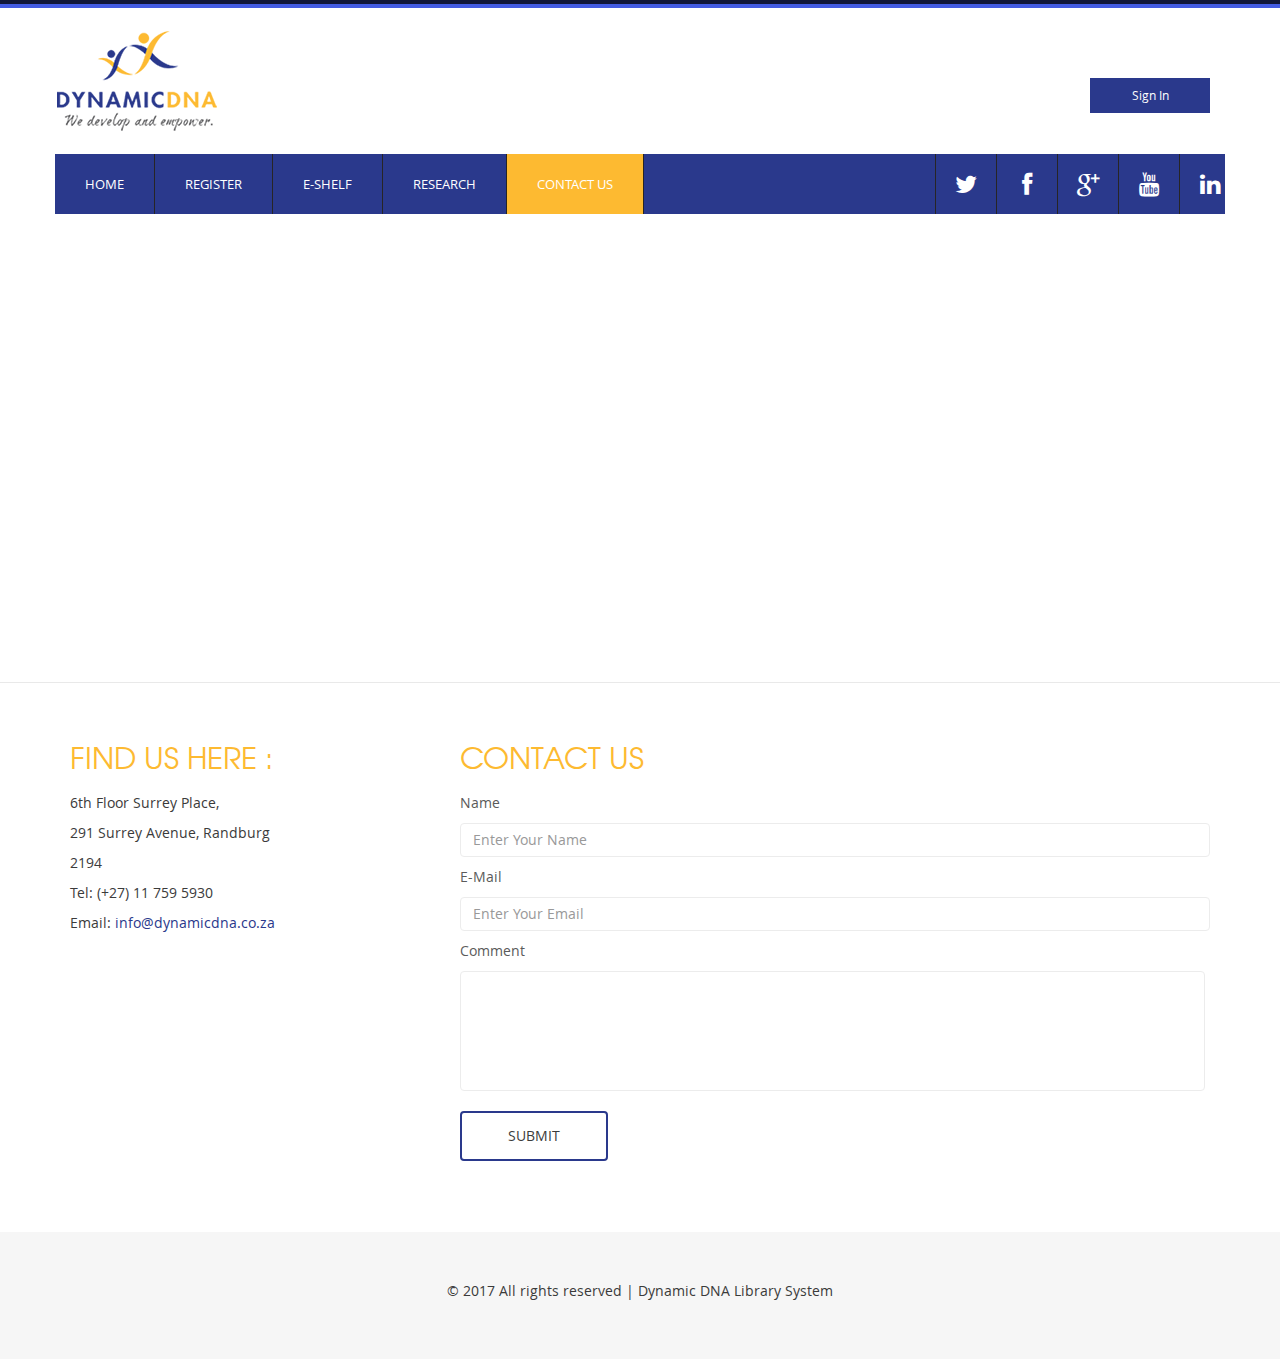
<file: Library System/Library System/Library System/contact.html>
<!DOCTYPE HTML>
<html>
<head>
<title>Contact :: Dynamic DNA</title>
<!-- Bootstrap -->
<link href="Content/css/bootstrap.min.css" rel='stylesheet' type='text/css' />
<link href="Content/css/bootstrap.css" rel='stylesheet' type='text/css' />
<meta name="viewport" content="width=device-width, initial-scale=1">
<script type="application/x-javascript"> addEventListener("load", function() { setTimeout(hideURLbar, 0); }, false); function hideURLbar(){ window.scrollTo(0,1); } </script>
 <!--[if lt IE 9]>
     <script src="https://oss.maxcdn.com/libs/html5shiv/3.7.0/html5shiv.js"></script>
     <script src="https://oss.maxcdn.com/libs/respond.js/1.4.2/respond.min.js"></script>
<![endif]-->
<link href="Content/css/style.css" rel="stylesheet" type="text/css" media="all" />
<!-- start plugins -->
<script type="text/javascript" src="Content/js/jquery.min.js"></script>
<script type="text/javascript" src="Content/js/bootstrap.js"></script>
<script type="text/javascript" src="Content/js/bootstrap.min.js"></script>
<!----font-Awesome----->
   	<link rel="stylesheet" href="Content/fonts/css/font-awesome.min.css">
<!----font-Awesome----->
</head>
<body>
<div class="header_bg">
<div class="container">

    <button id="login" data-toggle="modal" data-target="#Appointment">Sign In</button>
    
	<div class="row header">
		<div class="logo navbar-left">
        <img src="Content/images/logo.png">
		</div>
		<div class="h_search navbar-right">
			
		</div>
        
		<div class="clearfix"></div>
	</div>
	<div class="row h_menu">
                
		<nav class="navbar navbar-default navbar-left" role="navigation">
       
		    <!-- Brand and toggle get grouped for better mobile display -->
		    <div class="navbar-header">
		      <button type="button" class="navbar-toggle" data-toggle="collapse" data-target="#bs-example-navbar-collapse-1">
		        <span class="sr-only">Toggle navigation</span>
		        <span class="icon-bar"></span>
		        <span class="icon-bar"></span>
		        <span class="icon-bar"></span>
		      </button>
		    </div>
		    <!-- Collect the nav links, forms, and other content for toggling -->
		    <div class="collapse navbar-collapse" id="bs-example-navbar-collapse-1">
		      <ul class="nav navbar-nav">
		        <li><a href="index.html">Home</a></li>
                <li><a href="#">Register</a></li>
		        <li><a href="shelf.html">E-Shelf</a></li>
		        <li><a href="#">Research</a></li>
		        <li class="active"><a href="contact.html">Contact Us</a></li>
		      </ul>
		    </div><!-- /.navbar-collapse -->
		    <!-- start soc_icons -->
		</nav>
		<div class="soc_icons navbar-right">
			<ul class="list-unstyled text-center">
				<li><a href="#"><i class="fa fa-twitter"></i></a></li>
				<li><a href="#"><i class="fa fa-facebook"></i></a></li>
				<li><a href="#"><i class="fa fa-google-plus"></i></a></li>
				<li><a href="#"><i class="fa fa-youtube"></i></a></li>
				<li><a href="#"><i class="fa fa-linkedin"></i></a></li>
			</ul>	
		</div>
	</div>
	<div class="clearfix"></div>
</div>
</div>
<div class="main_bg"><!-- start main -->
	<div class="container">
		<div class="main row">
        <iframe width="100%" height="350" frameborder="0" scrolling="no" marginheight="0" marginwidth="0"  src="https://www.google.com/maps/embed?pb=!1m18!1m12!1m3!1d3583.114659022431!2d27.996491014616055!3d-26.095175583486558!2m3!1f0!2f0!3f0!3m2!1i1024!2i768!4f13.1!3m3!1m2!1s0x1e95749463613b5f%3A0x6def06079d7626a6!2s291+Surrey+Ave%2C+Ferndale%2C+Randburg%2C+2194!5e0!3m2!1sen!2sza!4v1498459816905" style="border:0" allowfullscreen></iframe>
			
		</div>
	</div>
</div><!-- end main -->
<div class="main_btm"><!-- start main_btm -->
	<div class="container">
		<div class="main row">
			    <div class="col-md-4 company_ad">
				    <h2 style="color:#fdba31">FIND US HERE :</h2>
      				<address>
						 <p>6th Floor Surrey Place,</p>
						 <p>291 Surrey Avenue, Randburg</p>
						 <p>2194</p>
				   		<p>Tel: (+27) 11 759 5930</p>
				 	 	<p>Email: <a style="color:#2a398c;" href="mailto:info@dynamicdna.co.za">info@dynamicdna.co.za</a></p>
				   	</address>
				</div>
				<div class="col-md-8">
				  <div class="contact-form">
				  	<h2 style="color:#fdba31">CONTACT US</h2>
					    <form method="post" action="#">
					    	<div>
						    	<span>name</span>
						    	<span><input type="username" class="form-control" id="userName" placeholder="Enter Your Name"></span>
						    </div>
						    <div>
						    	<span>e-mail</span>
						    	<span><input type="email" class="form-control" id="inputEmail3"  placeholder="Enter Your Email"></span>
						    </div>
						    <div>
						    	<span>Comment</span>
						    	<span><textarea name="userMsg" placeholder="Enter Your Email" > </textarea></span>
						    </div>
						   <div>
						   		<label class="fa-btn btn-1 btn-1e"><input type="submit" value="submit"></label>
						  </div>
					    </form>
				    </div>
  			</div>		
  			<div class="clearfix"></div>		
	</div> 
</div>
</div>
<div class="footer_bg"><!-- start footer -->
	<div class="container">
		<div class="row  footer">
			<div class="copy text-center">
				<p class="link"><span>&#169; 2017 All rights reserved | Dynamic DNA Library System</span></p>
			</div>
		</div>
	</div>
</div>


<!-- Modal -->
<div class="modal fade" id="Appointment" tabindex="-1" role="dialog" aria-labelledby="myModalLabel">
  <div class="modal-dialog" role="document">
    <div class="modal-content">
      <div class="modal-header">
        <button type="button" class="close" data-dismiss="modal" aria-label="Close"><span aria-hidden="true">&times;</span></button>
        
        <center><img src="Content/images/modallogo.png"></center>
        <center><h4 style="color:#fdba31" class="modal-title" id="myModalLabel">Sign In</h4></center>
      </div>
      <div class="modal-body">

<form>
    <div class="form-group">
      <label for="usr" class="para">User Name:</label>
      <input type="text" class="form-control" id="usr">
    </div>
    <div class="form-group">
      <label for="pwd" class="para">Password:</label>
      <input type="password" class="form-control" id="pwd">
    </div>
    
    <div class="form-group">
      <label for="usr" class="para">Confirm Password: </label>
      <input type="password" class="form-control" id="usr">
    </div>
    <div class="form-group">
    <input type="checkbox" id="brand1" value="">
					<label for="brand1" class="para"><span></span>Remember me</label>
                    <a style="float:right;" href="#">Forgot Password</a>
    </div>
    
    
  </form>
        
        
      </div>
      <div class="modal-footer">
        <button type="button" class="btn btn-default" data-dismiss="modal">Close</button>
        <button style="background:#2a398c" type="button" class="btn btn-primary main-color-bg">Sign In</button>
      </div>


<!--Start of Tawk.to Script-->
<script type="text/javascript">
var Tawk_API=Tawk_API||{}, Tawk_LoadStart=new Date();
(function(){
var s1=document.createElement("script"),s0=document.getElementsByTagName("script")[0];
s1.async=true;
s1.src='https://embed.tawk.to/59429f91e9c6d324a4735aab/default';
s1.charset='UTF-8';
s1.setAttribute('crossorigin','*');
s0.parentNode.insertBefore(s1,s0);
})();
</script>
<!--End of Tawk.to Script-->
</body>
</html>
</file>
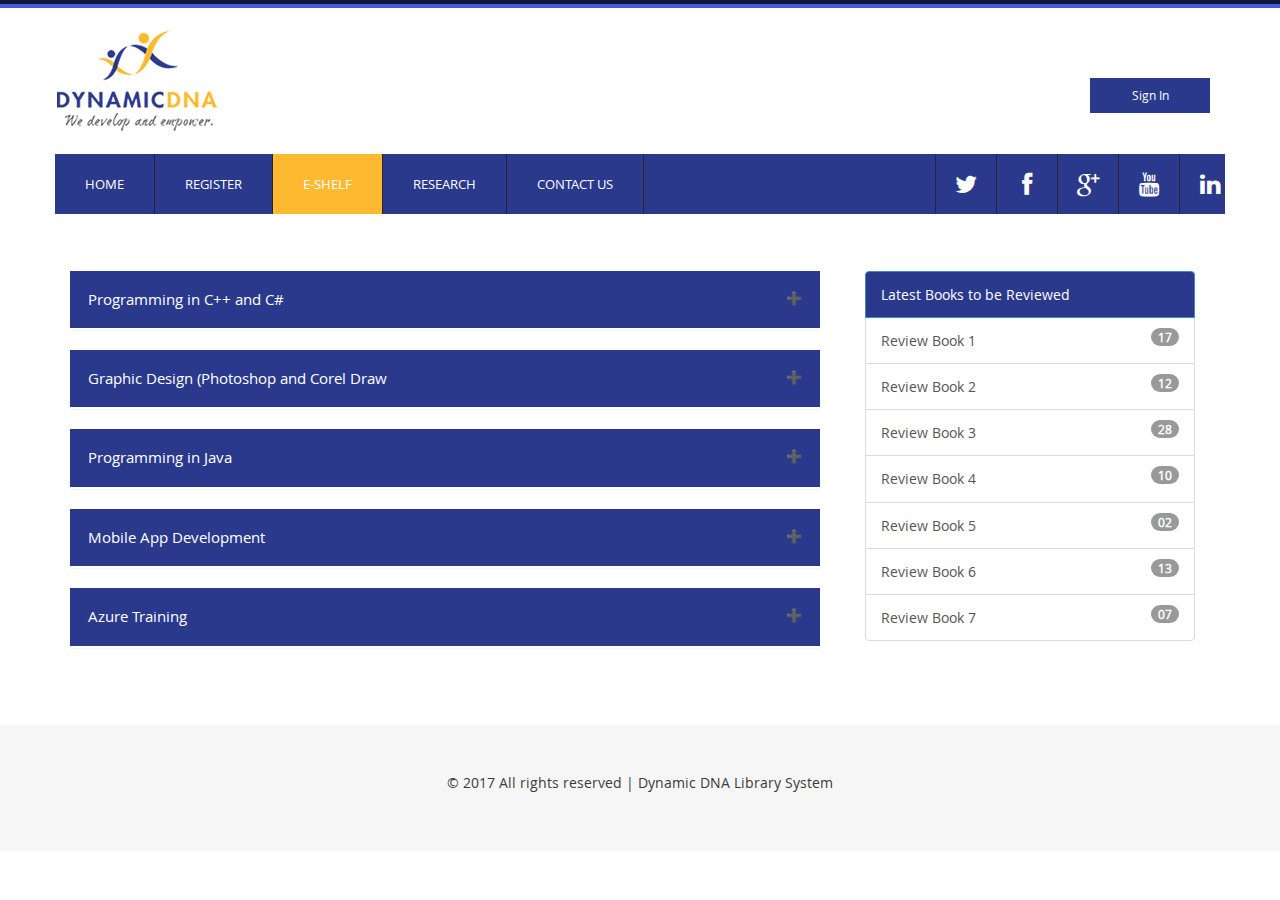
<file: Library System/Library System/Library System/shelf.html>
<!DOCTYPE HTML>
<html>
<head>
<title>Dynamic Shelf</title>
<!-- Bootstrap -->
<link href="Content/css/bootstrap.min.css" rel='stylesheet' type='text/css' />
<link href="Content/css/bootstrap.css" rel='stylesheet' type='text/css' />
<meta name="viewport" content="width=device-width, initial-scale=1">
<script type="application/x-javascript"> addEventListener("load", function() { setTimeout(hideURLbar, 0); }, false); function hideURLbar(){ window.scrollTo(0,1); } </script>
 <!--[if lt IE 9]>
     <script src="https://oss.maxcdn.com/libs/html5shiv/3.7.0/html5shiv.js"></script>
     <script src="https://oss.maxcdn.com/libs/respond.js/1.4.2/respond.min.js"></script>
<![endif]-->
<link href="Content/css/style.css" rel="stylesheet" type="text/css" media="all" />
<link rel="stylesheet" href="Content/css/accordiance.css" media="all" />
<!-- start plugins -->
<script type="text/javascript" src="Content/js/jquery.min.js"></script>
<script type="text/javascript" src="Content/js/bootstrap.js"></script>
<script type="text/javascript" src="Content/js/bootstrap.min.js"></script>
<!----font-Awesome----->
   	<link rel="stylesheet" href="Content/fonts/css/font-awesome.min.css">
<!----font-Awesome----->
</head>
<body>
<div class="header_bg">
<div class="container">

    <button id="login" data-toggle="modal" data-target="#Appointment">Sign In</button>
    
	<div class="row header">
		<div class="logo navbar-left">
			 <img src="Content/images/logo.png">
		</div>
		<div class="h_search navbar-right">
			
		</div>
        
		<div class="clearfix"></div>
	</div>
	<div class="row h_menu">
                
		<nav class="navbar navbar-default navbar-left" role="navigation">
       
		    <!-- Brand and toggle get grouped for better mobile display -->
		    <div class="navbar-header">
		      <button type="button" class="navbar-toggle" data-toggle="collapse" data-target="#bs-example-navbar-collapse-1">
		        <span class="sr-only">Toggle navigation</span>
		        <span class="icon-bar"></span>
		        <span class="icon-bar"></span>
		        <span class="icon-bar"></span>
		      </button>
		    </div>
		    <!-- Collect the nav links, forms, and other content for toggling -->
		    <div class="collapse navbar-collapse" id="bs-example-navbar-collapse-1">
		      <ul class="nav navbar-nav">
		        <li><a href="index.html">Home</a></li>
              <li><a href="#">Register</a></li>
		        <li class="active"><a href="shelf.html">E-Shelf</a></li>
		        <li><a href="#">Research</a></li>
		        <li><a href="contact.html">Contact Us</a></li>
		      </ul>
		    </div><!-- /.navbar-collapse -->
		    <!-- start soc_icons -->
		</nav>
		<div class="soc_icons navbar-right">
			<ul class="list-unstyled text-center">
				<li><a href="#"><i class="fa fa-twitter"></i></a></li>
				<li><a href="#"><i class="fa fa-facebook"></i></a></li>
				<li><a href="#"><i class="fa fa-google-plus"></i></a></li>
				<li><a href="#"><i class="fa fa-youtube"></i></a></li>
				<li><a href="#"><i class="fa fa-linkedin"></i></a></li>
			</ul>	
		</div>
	</div>
	<div class="clearfix"></div>
</div>
</div>
<div class="main_bg"><!-- start main -->
	<div class="container">
		<div class="main row">
			<div class="col-md-8 blog_left">
				
         <!--Start of Shelf-->    
<button class="accordion">Programming in C++ and C#</button>
      		  <div class="panel">
      		  <br>
              <center>
      		<a href="Content/PDFBooks/Wiley.Exam.98-364.MTA.Database.Development.Fundamentals.pdf"><img id="books1" src="Content/images/book1.jpg"></a>
            <a href="Content/PDFBooks/Wiley.Exam.98-364.MTA.Database.Development.Fundamentals.pdf"><img id="books" src="Content/images/book1.jpg"></a>
            <a href="Content/PDFBooks/Wiley.Exam.98-364.MTA.Database.Development.Fundamentals.pdf"><img id="books" src="Content/images/book1.jpg"></a>
            <a href="Content/PDFBooks/Wiley.Exam.98-364.MTA.Database.Development.Fundamentals.pdf"><img id="books" src="Content/images/book1.jpg"></a>
             <a href="Content/PDFBooks/Wiley.Exam.98-364.MTA.Database.Development.Fundamentals.pdf"><img id="books" src="Content/images/book1.jpg"></a>
             
             <a href="Content/PDFBooks/Wiley.Exam.98-364.MTA.Database.Development.Fundamentals.pdf"><img id="books1" src="Content/images/book1.jpg"></a>
            <a href="Content/PDFBooks/Wiley.Exam.98-364.MTA.Database.Development.Fundamentals.pdf"><img id="books" src="Content/images/book1.jpg"></a>
            <a href="Content/PDFBooks/Wiley.Exam.98-364.MTA.Database.Development.Fundamentals.pdf"><img id="books" src="Content/images/book1.jpg"></a>
            <a href="Content/PDFBooks/Wiley.Exam.98-364.MTA.Database.Development.Fundamentals.pdf"><img id="books" src="Content/images/book1.jpg"></a>
             <a href="Content/PDFBooks/Wiley.Exam.98-364.MTA.Database.Development.Fundamentals.pdf"><img id="books" src="Content/images/book1.jpg"></a>
             </center>
            </div>
                
                
                <button class="accordion">Graphic Design (Photoshop and Corel Draw</button>
      		  <div class="panel">
      		  <br>
      		 
             <center>
                 <a href="Content/PDFBooks/Wiley.Exam.98-364.MTA.Database.Development.Fundamentals.pdf"><img id="books1" src="Content/images/book1.jpg"></a>
                 <a href="Content/PDFBooks/Wiley.Exam.98-364.MTA.Database.Development.Fundamentals.pdf"><img id="books" src="Content/images/book1.jpg"></a>
                 <a href="Content/PDFBooks/Wiley.Exam.98-364.MTA.Database.Development.Fundamentals.pdf"><img id="books" src="Content/images/book1.jpg"></a>
                 <a href="Content/PDFBooks/Wiley.Exam.98-364.MTA.Database.Development.Fundamentals.pdf"><img id="books" src="Content/images/book1.jpg"></a>
                 <a href="Content/PDFBooks/Wiley.Exam.98-364.MTA.Database.Development.Fundamentals.pdf"><img id="books" src="Content/images/book1.jpg"></a>

                 <a href="Content/PDFBooks/Wiley.Exam.98-364.MTA.Database.Development.Fundamentals.pdf"><img id="books1" src="Content/images/book1.jpg"></a>
                 <a href="Content/PDFBooks/Wiley.Exam.98-364.MTA.Database.Development.Fundamentals.pdf"><img id="books" src="Content/images/book1.jpg"></a>
                 <a href="Content/PDFBooks/Wiley.Exam.98-364.MTA.Database.Development.Fundamentals.pdf"><img id="books" src="Content/images/book1.jpg"></a>
                 <a href="Content/PDFBooks/Wiley.Exam.98-364.MTA.Database.Development.Fundamentals.pdf"><img id="books" src="Content/images/book1.jpg"></a>
                 <a href="Content/PDFBooks/Wiley.Exam.98-364.MTA.Database.Development.Fundamentals.pdf"><img id="books" src="Content/images/book1.jpg"></a>
             </center>
             
             </div>
                 
                 <button class="accordion">Programming in Java</button>
      		  <div class="panel">
      		  <br>
      		 
             <center>
                 <a href="Content/PDFBooks/Wiley.Exam.98-364.MTA.Database.Development.Fundamentals.pdf"><img id="books1" src="Content/images/book1.jpg"></a>
                 <a href="Content/PDFBooks/Wiley.Exam.98-364.MTA.Database.Development.Fundamentals.pdf"><img id="books" src="Content/images/book1.jpg"></a>
                 <a href="Content/PDFBooks/Wiley.Exam.98-364.MTA.Database.Development.Fundamentals.pdf"><img id="books" src="Content/images/book1.jpg"></a>
                 <a href="Content/PDFBooks/Wiley.Exam.98-364.MTA.Database.Development.Fundamentals.pdf"><img id="books" src="Content/images/book1.jpg"></a>
                 <a href="Content/PDFBooks/Wiley.Exam.98-364.MTA.Database.Development.Fundamentals.pdf"><img id="books" src="Content/images/book1.jpg"></a>

                 <a href="Content/PDFBooks/Wiley.Exam.98-364.MTA.Database.Development.Fundamentals.pdf"><img id="books1" src="Content/images/book1.jpg"></a>
                 <a href="Content/PDFBooks/Wiley.Exam.98-364.MTA.Database.Development.Fundamentals.pdf"><img id="books" src="Content/images/book1.jpg"></a>
                 <a href="Content/PDFBooks/Wiley.Exam.98-364.MTA.Database.Development.Fundamentals.pdf"><img id="books" src="Content/images/book1.jpg"></a>
                 <a href="Content/PDFBooks/Wiley.Exam.98-364.MTA.Database.Development.Fundamentals.pdf"><img id="books" src="Content/images/book1.jpg"></a>
                 <a href="Content/PDFBooks/Wiley.Exam.98-364.MTA.Database.Development.Fundamentals.pdf"><img id="books" src="Content/images/book1.jpg"></a>
             </center>
             
             </div>
                 
                 <button class="accordion">Mobile App Development</button>
      		  <div class="panel">
      		  <br>
      		 
             <center>
                 <a href="Content/PDFBooks/Wiley.Exam.98-364.MTA.Database.Development.Fundamentals.pdf"><img id="books1" src="Content/images/book1.jpg"></a>
                 <a href="Content/PDFBooks/Wiley.Exam.98-364.MTA.Database.Development.Fundamentals.pdf"><img id="books" src="Content/images/book1.jpg"></a>
                 <a href="Content/PDFBooks/Wiley.Exam.98-364.MTA.Database.Development.Fundamentals.pdf"><img id="books" src="Content/images/book1.jpg"></a>
                 <a href="Content/PDFBooks/Wiley.Exam.98-364.MTA.Database.Development.Fundamentals.pdf"><img id="books" src="Content/images/book1.jpg"></a>
                 <a href="Content/PDFBooks/Wiley.Exam.98-364.MTA.Database.Development.Fundamentals.pdf"><img id="books" src="Content/images/book1.jpg"></a>

                 <a href="Content/PDFBooks/Wiley.Exam.98-364.MTA.Database.Development.Fundamentals.pdf"><img id="books1" src="Content/images/book1.jpg"></a>
                 <a href="Content/PDFBooks/Wiley.Exam.98-364.MTA.Database.Development.Fundamentals.pdf"><img id="books" src="Content/images/book1.jpg"></a>
                 <a href="Content/PDFBooks/Wiley.Exam.98-364.MTA.Database.Development.Fundamentals.pdf"><img id="books" src="Content/images/book1.jpg"></a>
                 <a href="Content/PDFBooks/Wiley.Exam.98-364.MTA.Database.Development.Fundamentals.pdf"><img id="books" src="Content/images/book1.jpg"></a>
                 <a href="Content/PDFBooks/Wiley.Exam.98-364.MTA.Database.Development.Fundamentals.pdf"><img id="books" src="Content/images/book1.jpg"></a>
             </center>
             
             </div>
                 
                 <button class="accordion">Azure  Training</button>
      		  <div class="panel">
      		  <br>
      		 
             <center>
                 <a href="Content/PDFBooks/Wiley.Exam.98-364.MTA.Database.Development.Fundamentals.pdf"><img id="books1" src="Content/images/book1.jpg"></a>
                 <a href="Content/PDFBooks/Wiley.Exam.98-364.MTA.Database.Development.Fundamentals.pdf"><img id="books" src="Content/images/book1.jpg"></a>
                 <a href="Content/PDFBooks/Wiley.Exam.98-364.MTA.Database.Development.Fundamentals.pdf"><img id="books" src="Content/images/book1.jpg"></a>
                 <a href="Content/PDFBooks/Wiley.Exam.98-364.MTA.Database.Development.Fundamentals.pdf"><img id="books" src="Content/images/book1.jpg"></a>
                 <a href="Content/PDFBooks/Wiley.Exam.98-364.MTA.Database.Development.Fundamentals.pdf"><img id="books" src="Content/images/book1.jpg"></a>

                 <a href="Content/PDFBooks/Wiley.Exam.98-364.MTA.Database.Development.Fundamentals.pdf"><img id="books1" src="Content/images/book1.jpg"></a>
                 <a href="Content/PDFBooks/Wiley.Exam.98-364.MTA.Database.Development.Fundamentals.pdf"><img id="books" src="Content/images/book1.jpg"></a>
                 <a href="Content/PDFBooks/Wiley.Exam.98-364.MTA.Database.Development.Fundamentals.pdf"><img id="books" src="Content/images/book1.jpg"></a>
                 <a href="Content/PDFBooks/Wiley.Exam.98-364.MTA.Database.Development.Fundamentals.pdf"><img id="books" src="Content/images/book1.jpg"></a>
                 <a href="Content/PDFBooks/Wiley.Exam.98-364.MTA.Database.Development.Fundamentals.pdf"><img id="books" src="Content/images/book1.jpg"></a>
             </center>
             
             </div>
                
                
				
				<!--End of Shelf-->
			</div>
			<div class="col-md-4 blog_right">
            
                <div class="col-md-12 para">
    
    <div class="list-group">
  <a style="background:#2a398c"  href="#" class="list-group-item active">
   <span>Latest Books to be Reviewed</span>
  </a>
  <a href="#" class="list-group-item"><span class="badge">17</span> Review Book 1</a>
  <a href="#" class="list-group-item"><span class="badge">12</span> Review Book 2</a>
  <a href="#" class="list-group-item"><span class="badge">28</span> Review Book 3</a>
  <a href="#" class="list-group-item"><span class="badge">10</span> Review Book 4</a>
  <a href="#" class="list-group-item"><span class="badge">02</span> Review Book 5</a>
  <a href="#" class="list-group-item"><span class="badge">13</span> Review Book 6</a>
  <a href="#" class="list-group-item"><span class="badge">07</span> Review Book 7</a>
  
</div>
				
			</div>
			<div class="clearfix"></div>
		</div>
	</div>
</div><!-- end main -->
<div class="footer_bg"><!-- start footer -->
	<div class="container">
		<div class="row  footer">
			<div class="copy text-center">
				<p class="link"><span>&#169; 2017 All rights reserved | Dynamic DNA Library System</span></p>
			</div>
		</div>
	</div>
</div>


<!-- Modal -->
<div class="modal fade" id="Appointment" tabindex="-1" role="dialog" aria-labelledby="myModalLabel">
  <div class="modal-dialog" role="document">
    <div class="modal-content">
      <div class="modal-header">
        <button type="button" class="close" data-dismiss="modal" aria-label="Close"><span aria-hidden="true">&times;</span></button>
        
        <center><img src="Content/images/modallogo.png"></center>
        <center><h4 style="color:#fdba31" class="modal-title" id="myModalLabel">Sign In</h4></center>
      </div>
      <div class="modal-body">

  <form>
    <div class="form-group">
      <label for="usr" class="para">User Name:</label>
      <input type="text" class="form-control" id="usr">
    </div>
    <div class="form-group">
      <label for="pwd" class="para">Password:</label>
      <input type="password" class="form-control" id="pwd">
    </div>
    
    <div class="form-group">
      <label for="usr" class="para">Confirm Password: </label>
      <input type="password" class="form-control" id="usr">
    </div>
    <div class="form-group">
    <input type="checkbox" id="brand1" value="">
					<label for="brand1" class="para"><span></span>Remember me</label>
                    <a style="float:right;" href="#">Forgot Password</a>
    </div>
    
    
  </form>
        
        
      </div>
      <div class="modal-footer">
        <button type="button" class="btn btn-default" data-dismiss="modal">Close</button>
        <button type="submit" style="background:#2a398c" type="button" class="btn btn-primary main-color-bg">Sign In</button>
      </div>
      



<script>
var acc = document.getElementsByClassName("accordion");
var i;

for (i = 0; i < acc.length; i++) {
  acc[i].onclick = function() {
    this.classList.toggle("active");
    var panel = this.nextElementSibling;
    if (panel.style.maxHeight){
      panel.style.maxHeight = null;
    } else {
      panel.style.maxHeight = panel.scrollHeight + "px";
    } 
  }
}
</script>


<!--Start of Tawk.to Script-->
<script type="text/javascript">
var Tawk_API=Tawk_API||{}, Tawk_LoadStart=new Date();
(function(){
var s1=document.createElement("script"),s0=document.getElementsByTagName("script")[0];
s1.async=true;
s1.src='https://embed.tawk.to/59429f91e9c6d324a4735aab/default';
s1.charset='UTF-8';
s1.setAttribute('crossorigin','*');
s0.parentNode.insertBefore(s1,s0);
})();
</script>
<!--End of Tawk.to Script-->
</body>
</html>
</file>
<file: Library System/Library System/Library System/Content/css/style.css>
@font-face {
    font-family: 'texgyreadventorregular';
    src: url('../fonts/texgyreadventor-regular-webfont.ttf') format('truetype');
    font-weight: normal;
    font-style: normal;
}
@font-face {
     font-family: 'open_sansregular';
      src:url('../fonts/OpenSans-Regular-webfont.ttf') format('truetype');
}
body {
	font-family: 'open_sansregular';
	background:#ffffff;
	font-size: 100%;
}

.listfont{
	font-size:14px !important;

	
}

#login{

float:right; 
width:120px; 
height:35px; 
background:#2a398c; 
color:#FFFFFF; 
border:none; 
margin-top:70px;
font-size:12px;
	
}

#login:hover
{
	background:#fdba31;
	
}

#books
{
	width:120px;
	padding:10px;
}

#books1
{
	width:100px;
}

/*Search style sheet*/

#imaginary_container{
    margin-top:20%; /* Don't copy this */
}
.stylish-input-group .input-group-addon{
    background: white !important; 
}
.stylish-input-group .form-control{
	border-right:0; 
	box-shadow:0 0 0; 
	border-color:#ccc;
}
.stylish-input-group button{
    border:0;
    background:transparent;
}
/*Search style sheet*/



/* start header */
.header_bg{
	border-top:8px groove #2a398c;
	background: #ffffff;
}
.header_bg1 {
	border-top:8px groove #2a398c;
	background: url('../images/slider_bg.jpg') no-repeat  left;
	background-size: 100%;
}
.header{
	padding: 2% 0;
}
.logo h1 a{
	font-size: 1em;
	text-transform: uppercase;
	color: #2a398c;
	text-decoration: none;
	font-family: 'texgyreadventorregular';
}
/* search */
.h_search{
	width: 30%;
	position: relative;
	margin-top: 2%;
}
.h_search form{
	width: 100%;
}
.h_search form input[type="text"]{
	font-family: 'open_sansregular';
	padding: 10px 16px;
	outline: none;
	color: #c6c6c6;
	font-size: 13px;
	border: 1px solid rgb(236, 236, 236);
	background: #FFFFFF;
	width: 73.333%;
	line-height: 22px;
	position: relative;
	-webkit-appearance: none;
}
.h_search form input[type="submit"]{
	font-family: 'open_sansregular';
	background: #2a398c;
	color: #ffffff;
	text-transform: uppercase;
	font-size: 13px;
	padding: 12px 20px;
	border: none;
	cursor: pointer;
	width: 26.333%;
	position: absolute;
	line-height: 1.5em;
	outline: none;
	-webkit-transition: all 0.3s ease-in-out;
	-moz-transition: all 0.3s ease-in-out;
	-o-transition: all 0.3s ease-in-out;
	transition: all 0.3s ease-in-out;
	-webkit-appearance: none;
}
.h_search form input[type="submit"]:hover {
	background: #fdba31;
}
/* menu */
.h_menu{
	padding: 0;
	background: #2a398c;
}
.navbar {
	position: relative;
	min-height: 60px;
	margin-bottom: 0px;
	border: none;
}
.navbar-default .navbar-collapse, .navbar-default .navbar-form {
	background: #2a398c;
	color: #ffffff;
	padding: 0;
}
.navbar-default .navbar-nav > .active > a,.navbar-default .navbar-nav>li>a:hover,.navbar-default .navbar-nav > .active > a, .navbar-default .navbar-nav > .active > a:hover{
	background: #fdba31;
	color: #ffffff;
}
.navbar-default .navbar-nav > li > a {
	color: #fff;
	-webkit-transition: all 0.3s ease-in-out;
	-moz-transition: all 0.3s ease-in-out;
	-o-transition: all 0.3s ease-in-out;
	transition: all 0.3s ease-in-out;
}
.nav > li {
	border-right: 1px solid rgb(39, 37, 37);
}
.nav > li > a {
	font-size: 13px;
	padding: 20px 30px;
	text-transform: uppercase;
}
/* start soc_icons */
.soc_icons {

}
.soc_icons ul{
	margin-bottom: 0;
}
.soc_icons ul li{
	display:inline-block;
	border-left: 1px solid rgb(39, 37, 37);
	margin-left: -3px;
}
.soc_icons ul li a{
	color:#ffffff;
	font-size: 24px;
	display: block;
	line-height: 60px;
	width: 60px;
	height: 60px;
	-webkit-transition: all 0.3s ease-in-out;
	-moz-transition: all 0.3s ease-in-out;
	-o-transition: all 0.3s ease-in-out;
	transition: all 0.3s ease-in-out;
}
.soc_icons ul li a:hover{
	background: #fdba31;
}
/* start slider */
.slider_bg{
	background: url('../images/slider_bg.jpg') no-repeat;
	background-size: 100%;
}
.slider{
	padding: 4%;
}
/* start main */
.main_bg{
	background: #ffffff;
}
.main{
	padding: 5% 0;
}
.images_1_of_4 img{
	display: inline-block;
}
.images_1_of_4 h4 {
	margin: 30px 0 15px;
}
.images_1_of_4 h4 a{
	display:inline-block;
	color: #353535;
	font-size: 1.5em;
	font-family: 'texgyreadventorregular';
	text-transform: uppercase;
	-webkit-transition: all 0.3s ease-in-out;
	-moz-transition: all 0.3s ease-in-out;
	-o-transition: all 0.3s ease-in-out;
	transition: all 0.3s ease-in-out;
}
.images_1_of_4 h4 a:hover{
	text-decoration:none;
	color: #ff5454;
}
.images_1_of_4  span{
	width: 120px;
	height: 120px;
	display: block;
	text-align: center;
	margin: 0 auto;
}
.bg{
	background: #3b3b3b;
	-webkit-transition: all 0.3s ease-in-out;
	-moz-transition: all 0.3s ease-in-out;
	-o-transition: all 0.3s ease-in-out;
	transition: all 0.3s ease-in-out;
	border-radius: 75px;
	-webkit-border-radius: 75px;
	-moz-border-radius: 75px;
	-o-border-radius: 75px;
}
.images_1_of_4  span i{
	font-size: 6em;
	color: #e0e0e0;
	line-height: 2em;
	text-shadow: 1px 1px 0px #3b3b3b;
	-webkit-text-shadow: 1px 1px 0px #3b3b3b;
	-moz-text-shadow: 1px 1px 0px #3b3b3b;
	-o-text-shadow: 1px 1px 0px #3b3b3b;
	-ms-text-shadow: 1px 1px 0px #3b3b3b;
}
.para{
	font-size: 14px;
	line-height: 1.8em;
	color: #868686;
}
.images_1_of_4 a{
	position: relative;
	z-index: 1;
}
/* Button 1 */
.fa-btn {
	font-size: 14px;
	background: none;
	cursor: pointer;
	padding: 12px 40px;
	display: inline-block;
	margin: 10px 0px;
	text-transform: uppercase;
	outline: none;
	position: relative;
	-webkit-transition: all 0.3s;
	-moz-transition: all 0.3s;
	transition: all 0.3s;
	border-radius: 4px;
	-webkit-border-radius: 4px;
	-moz-border-radius: 4px;
	-o-border-radius: 4px;
}
.fa-btn:after {
	content: '';
	position: absolute;
	z-index: -1;
	-webkit-transition: all 0.3s;
	-moz-transition: all 0.3s;
	transition: all 0.3s;
}
.btn-1 {
	border: 2px solid #2a398c;
	color: #3b3b3b;
}
/* Button 1e */
.btn-1e {
	overflow: hidden;
}
.btn-1e:after {
	width: 100%;
	height: 0;
	top: 50%;
	left: 50%;
	background: #fdba31;
	opacity: 0;
	-webkit-transform: translateX(-50%) translateY(-50%) rotate(45deg);
	-moz-transform: translateX(-50%) translateY(-50%) rotate(45deg);
	-ms-transform: translateX(-50%) translateY(-50%) rotate(45deg);
	transform: translateX(-50%) translateY(-50%) rotate(45deg);
}
.btn-1e:hover,.btn-1e:active {
	color: #ffffff;
	text-decoration:none;
}
.btn-1e:hover:after {
	height: 260%;
	opacity: 1;
}
.btn-1e:active:after {
	height: 400%;
	opacity: 1;
}
/* start main_btm */
.main_btm{
	background: #FFFFFF;
	border-top: 1px solid rgb(233, 233, 233);
}
.content_right h4{
	color: #353535;
	font-size: 2.5em;
	font-family: 'texgyreadventorregular';
	line-height: 1.5em;
}
.content_right h4 span{
	color: #ff5454;
}
.content_right a{
	position: relative;
	z-index: 1;
}
/* start footer */
.footer_bg{
	background: #f6f6f6;
}
.footer{
	padding: 4%;
}
.copy p{
	color: #3b3b3b;
	font-size: 14px;
	line-height: 1.8em;
}
.copy p a{
	color:#2a398c;
	-webkit-transition: all 0.3s ease-in-out;
	-moz-transition: all 0.3s ease-in-out;
	-o-transition: all 0.3s ease-in-out;
	transition: all 0.3s ease-in-out;
}
.copy p a:hover{
	color: #2a398c;
	text-decoration: none;
}
/* start about */
.about{
	padding: 4% 0;
}
.about h2{
	margin: 0 0 20px;
	text-transform: capitalize;
	font-size: 3em;
	color:#3b3b3b;
	font-family: 'texgyreadventorregular';
}
.about a{
	position: relative;
	z-index: 1;
}
/* start  technology */
.technology{
	padding: 4% 0;
}
.technology h2{
	margin: 0 0 20px;
	text-transform: capitalize;
	font-size: 3em;
	color: #3b3b3b;
	font-family: 'texgyreadventorregular';
}
.technology h4{
	font-size: 22px;
	color: #5b5b5b;
	font-weight: 100;
	text-transform: capitalize;
	display: block;
	margin:10px 0 8px;
}
.tech_para{
	padding-left: 0;
	padding-right: 0;
}
.technology_list1{
	margin-top: 20px;	
}
.pagination > li > a, .pagination > li > span {
	font-size: 16px;
	padding: 10px 16px;
	color: #BDBDBD;
	background-color: #3b3b3b;
	border: 1px solid #2C2929;
}
.pagination > li > a:hover, .pagination > li > span:hover, .pagination > li > a:focus, .pagination > li > span:focus {
	color: #FFFFFF;
	background-color: #ff5454;
	border-color: #DA4A4A;
}
.alert {
	font-size: 13px;
}
.alert-warning {
	color: #3b3b3b;
	background-color: #F3F3F3;
	border-color: #E2E2E2;
}
/* start blog */
.blog_left{
	display: block;
}
.blog_img{
	margin: 4% 0 2%;
}
.blog_left img{
	width:100%;
}
.blog_left h4 a{
	margin:0 0 20px;
	
	display: block;
	text-transform: capitalize;
	font-size: 1.5em;
	color: #3b3b3b;
	font-family: 'texgyreadventorregular';
	-webkit-transition: all 0.3s ease-in-out;
	-moz-transition: all 0.3s ease-in-out;
	-o-transition: all 0.3s ease-in-out;
	transition: all 0.3s ease-in-out;
}
.blog_left h4 a:hover{
	text-decoration: none;
	color: #ff5454;
}
.blog_list{

}
.blog_list ul li{
	display:inline-block;
	margin-left: 10px;
}
.blog_list ul li:first-child{
	margin-left: 0;
}
.blog_list li a{
	display: block;
	padding: 4px 8px;
	color: #b6b6b6;
	text-transform: capitalize;
}
.blog_list ul li i{
	font-size: 15px;
	color: #b6b6b6;
}
.blog_list li span{
	padding-left:10px;
	font-size: 14px;
	color: #b6b6b6;
}
.blog_list li span:hover,.blog_list li a:hover{
	color: #ff5454;
	text-decoration: none;
}

.read_more a{
	position: relative;
	z-index: 1;
}
.blog_right h4{
	text-transform: capitalize;
	font-size: 2em;
	color: #3b3b3b;
	font-family: 'texgyreadventorregular';
	margin-bottom: 15px;
}
/* start Social Likes */
.social_network_likes {
	text-align: center;
}
.social_network_likes li{
	width: 24.33333%;
	display: inline-block;
	margin-left: -4px;
}
.social_network_likes li:first-child{
	margin-left: 0;
}
.social_network_likes li a{
	display:block;
	color:#FFF;
	font-size: 1.5em;
	text-transform:capitalize;
	-webkit-transition: all 0.3s ease-in-out;
	-moz-transition: all 0.3s ease-in-out;
	-o-transition: all 0.3s ease-in-out;
	transition: all 0.3s ease-in-out;	
}
.social_network_likes li a p{
	padding:10px 0 5px;
	font-size: 14px;
}
.social_network_likes li a span{
	display:block;
	font-size: 24px;
}
.social_network_likes li a div.followers{
	border-bottom:1px solid #FFFFFF;
}
.social_network_likes li a:hover{
	text-decoration: none;
}
.social_network_likes li:first-child a {
	border-left:none;
}
.social_network_likes li a.tweets{
	background:#34CCFF;
}
.social_network_likes li a.tweets:hover{
  background:#2DC0F1;
}
.social_network_likes li a.facebook-followers{
	background:#3B5A99;
}
.social_network_likes li a.facebook-followers:hover{
	background:#33518D;
}
.social_network_likes li a.email{
	background:#27c1b9;
}
.social_network_likes li a.email:hover{
  background:#0BB1A8;
}
.social_network_likes li a.dribble{
	background:#EB4D89;
}
.social_network_likes li a.dribble:hover{
  background:#E04580;
}
.social_network_likes li a div.social_network{
	padding:15px 0 10px;
}
.social_network i{
	width:45px;
	height:45px;
	display:block;
	background:url(../images/social-icons.png) no-repeat;	
	margin:0 auto;
}
.social_network i.twitter-icon{
	background-position: 0px 0px;
}
.social_network i.facebook-icon{
	background-position: -47px 0px;
}
.social_network i.email-icon{
	background-position: -104px 0px;
}
.social_network i.dribble-icon{
	background-position: -156px 0px;
}
/* start ads_nav */
.ads_nav{
	margin-top: 30px;
}
.ads_nav li{
	float: left;
	width: 46.333333%;
	margin:0 0 15px 15px;
}
.ads_nav li:nth-child(2),.ads_nav li:nth-child(4){
	margin-left: 0;
}
.ads_nav li a{
	display: block;
	-webkit-transition: all 0.3s ease-in-out;
	-moz-transition: all 0.3s ease-in-out;
	-o-transition: all 0.3s ease-in-out;
	transition: all 0.3s ease-in-out;
}
.ads_nav li a img{
	width: 100%;
}
.ads_nav li a:hover{
	zoom: 1;
	filter: alpha(opacity=50);
	opacity: 0.7;
	-webkit-transition: opacity .15s ease-in-out;
	-moz-transition: opacity .15s ease-in-out;
	-ms-transition: opacity .15s ease-in-out;
	-o-transition: opacity .15s ease-in-out;
	transition: opacity .15s ease-in-out;
}
/* start tag_nav */
.tag_nav {
	margin: 8% 0;
}
.tag_nav li{
	margin:10px 5px 0 0;
	display: inline-block;
}
.tag_nav li a{
	display: block;
	text-transform: capitalize;
	background: #3b3b3b;
	color: #ffffff;
	font-size: 13px;
	padding: 8px 14px;
	border-radius: 2px;
	-webkit-border-radius: 2px;
	-moz-border-radius: 2px;
	-o-border-radius: 2px;
	-webkit-transition: all 0.3s ease-in-out;
	-moz-transition: all 0.3s ease-in-out;
	-o-transition: all 0.3s ease-in-out;
	transition: all 0.3s ease-in-out;
}
.tag_nav li.active a,.tag_nav li a:hover{
	background: #ff5454;
	color: #ffffff;
	text-decoration:none;
}
/* start news_letter */
.news_letter{
	margin: 8% 0;
}
.news_letter form input[type="text"]{
	font-family: 'open_sansregular';
	font-weight:100;
	padding: 10px;
	display: block;
	width: 100%;
	background: #ffffff;
	outline: none;
	color: #555555;
	font-size: 13px;
	border: 1px solid #DADADA;
	-webkit-appearance: none;
}
.news_letter form span{
	position: relative;
	z-index: 1;
}
.news_letter form input[type="submit"]{
	-webkit-appearance: none;
	cursor:pointer;
	border:none;
	outline:none;
	background: none;
}
/* start contact */
.company_ad h2{
	margin: 0 0 20px;
	text-transform: capitalize;
	font-size: 3em;
	color:#3b3b3b;
	font-family: 'texgyreadventorregular';
}
.company_ad p{
	font-size: 14px;
	color: #3b3b3b;
}
.company_ad p a {
	color: #ff5454;
	-webkit-transition: all 0.3s ease-in-out;
	-moz-transition: all 0.3s ease-in-out;
	-o-transition: all 0.3s ease-in-out;
	transition: all 0.3s ease-in-out;
}
.company_ad p a:hover{
	text-decoration:none;
	color: #3b3b3b;
}
.contact-form h2{
	margin: 0 0 20px;
	text-transform: capitalize;
	font-size: 3em;
	color:#3b3b3b;
	font-family: 'texgyreadventorregular';
}
.contact-form span{
	display:block;
	text-transform: capitalize;
	font-size: 14px;
	color: #5b5b5b;
	font-weight: normal;
	margin-bottom: 10px;
}
.contact-form textarea {
	font-family: 'Open Sans', 'sans-serif';
	padding: 10px;
	display: block;
	width: 99.3333%;
	background: #ffffff;
	outline: none;
	color: #c0c0c0;
	font-size: 0.8725em;
	border: 1px solid #ECECEC;
	-webkit-appearance: none;
	resize: none;
	height: 120px;
	border-radius: 4px;
	-webkit-border-radius: 4px;
	-moz-border-radius: 4px;
	-o-border-radius: 4px;
	-webkit-transition: all 0.3s ease-in-out;
	-moz-transition: all 0.3s ease-in-out;
	-o-transition: all 0.3s ease-in-out;
	transition: all 0.3s ease-in-out;
}
.contact-form textarea:focus{
	border:1px solid #2a398c;
}
.form-control{
	box-shadow: none;
	border: 1px solid #ECECEC;
	-webkit-transition: all 0.3s ease-in-out;
	-moz-transition: all 0.3s ease-in-out;
	-o-transition: all 0.3s ease-in-out;
	transition: all 0.3s ease-in-out;
}
.form-control:focus {
	box-shadow: none;
}
.contact-form input[type="submit"] {
	font-family: 'open_sansregular';
	-webkit-appearance: none;
	cursor: pointer;
	border: none;
	outline: none;
	background: none;
	text-transform: uppercase;
	font-weight: 100;
}
.contact-form label{
	position: relative;
	z-index: 1;
}
.form-control:focus {
	border-color: #2a398c;
}
/* start details */
.details img{
	margin-bottom: 20px;
}
/***** Media Quries *****/
@media only screen and (max-width: 1440px) and (min-width: 240px)  {
	.wrap{
		width:95%;
	}
}
@media only screen and (max-width: 1440px) {
}
@media only screen and (max-width: 1366px) {
}
@media only screen and (max-width: 1280px) {
}
@media only screen and (max-width: 1024px) {
	.images_1_of_4 h4 a {
		font-size: 1.2em;
	}
	.para {
		font-size: 13px;
	}
	.content_right h4 {
		font-size: 2em;
	}
}
@media only screen and (max-width: 768px) {
	.logo{
		text-align:center;
	}
	.h_search {
		width: 98%;
		padding: 20px;
	}
	.h_menu {
		position: relative;
	}	
	.soc_icons {
		position: absolute;
		top: 0px;
		background: #2a398c;
	}
	.navbar-default .navbar-toggle {
		border-color: #FFF;
	}
	.navbar {
		min-height: 51px;
	}
	.navbar-default .navbar-collapse, .navbar-default .navbar-form {
		border-color: #2a398c;
	}
	.navbar-default {
		background-color: #2a398c;
		border:none;
	}
	
	.viewmore
	{
		border: #2a398c !important;
		
	}
	
	.navbar-nav {
		margin: 0px 0px;
	}
	.nav > li > a {
		padding: 20px 15px;
	}
	.soc_icons ul li a {
		font-size: 20px;
		line-height: 50px;
		width: 51px;
		height: 51px;
	}
	.slider_bg {
		background-size: 100% 60%;
	}
	.main {
		padding: 4% 0;
	}
	.images_1_of_4{
		margin-bottom: 4%;
	}
	.main{
		padding: 2%;
	}
	.technology {
		padding: 4%;
	}
	.about {
		padding: 4%;
	}
	.social_network_likes li {
		width: 24.3333%;
	}
	.tag_nav {
		margin: 4% 0;
	}
	.news_letter {
		margin: 4% 0;
	}
	.technology h4 {
		font-size: 20px;
	}
}
@media only screen and (max-width: 640px){
	.company_ad{
		margin-left: 0;
	}
	.blog_left h4 a {
		font-size: 1.2em;
	}
	.technology h4 {
		font-size: 17px;
	}
}
@media only screen and (max-width: 480px) {
	.images_1_of_4 h4 {
		margin: 20px 0 10px;
	}
	.technology h2 {
		font-size: 2em;
	}
	.about h2 {
		font-size: 2em;
	}
	.company_ad h2 {
		font-size: 2em;
	}
	.contact-form h2 {
		font-size: 2.5em;
	}
	.blog_left h4 a {
		font-size: 1em;
	}
	.blog_list ul li {
		margin-left: 5px;
	}
	.blog_list li a {
		padding: 4px 4px;
	}
	.detail h2{
		font-size: 2em;	
	}
}
@media only screen and (max-width: 320px) {
	.main {
		padding: 8% 2%;
	}
	.soc_icons ul li a {
		font-size: 20px;
		width: 46px;
	}
	.images_1_of_4 h4 {
		margin: 15px 0 10px;
	}
	.social_network_likes li a p {
		font-size: 12px;
	}
	.images_1_of_4 span {
		width: 88px;
		height: 88px;
	}
	.images_1_of_4 span i {
		font-size: 5em;
		line-height: 1.8em;
	}
	.images_1_of_4 h4 a {
		font-size: 1em;
	}
	.technology h4 {
		font-size: 14px;
		line-height: 1.5em;
	}
	.blog_list ul li:nth-child(3){
		margin-left: 0;
	}
}
</file>
<file: Library System/Library System/Library System/Content/css/accordiance.css>
@charset "utf-8";
/* CSS Document */

/*Panel Stylesheet starts here*/

button.accordion {
    color:#FFFFFF;
	background-color:#2a398c;
    cursor: pointer;
    padding: 18px;
    width: 100%;
    border: none;
    text-align: left;
    outline: none;
    font-size: 15px;
    transition: 0.4s; 
}




button.accordion.active, button.accordion:hover {
    background-color: #fdba31;
	color: white;
}


button.accordion:after {
    content: '\02795'; /* Unicode character for "plus" sign (+) */
    font-size: 13px;
    color: #777;
    float: right;
    margin-left: 5px;
}

 button.accordion.active:after {
    content: "\2796"; /* Unicode character for "minus" sign (-) */
	  color: #FFFFFF;
}

div.panel {
    padding: 0 18px;
    max-height: 0;
    overflow: hidden;
    transition: max-height 0.2s ease-out;
}



/*Panel Stylesheet ends here */
</file>
